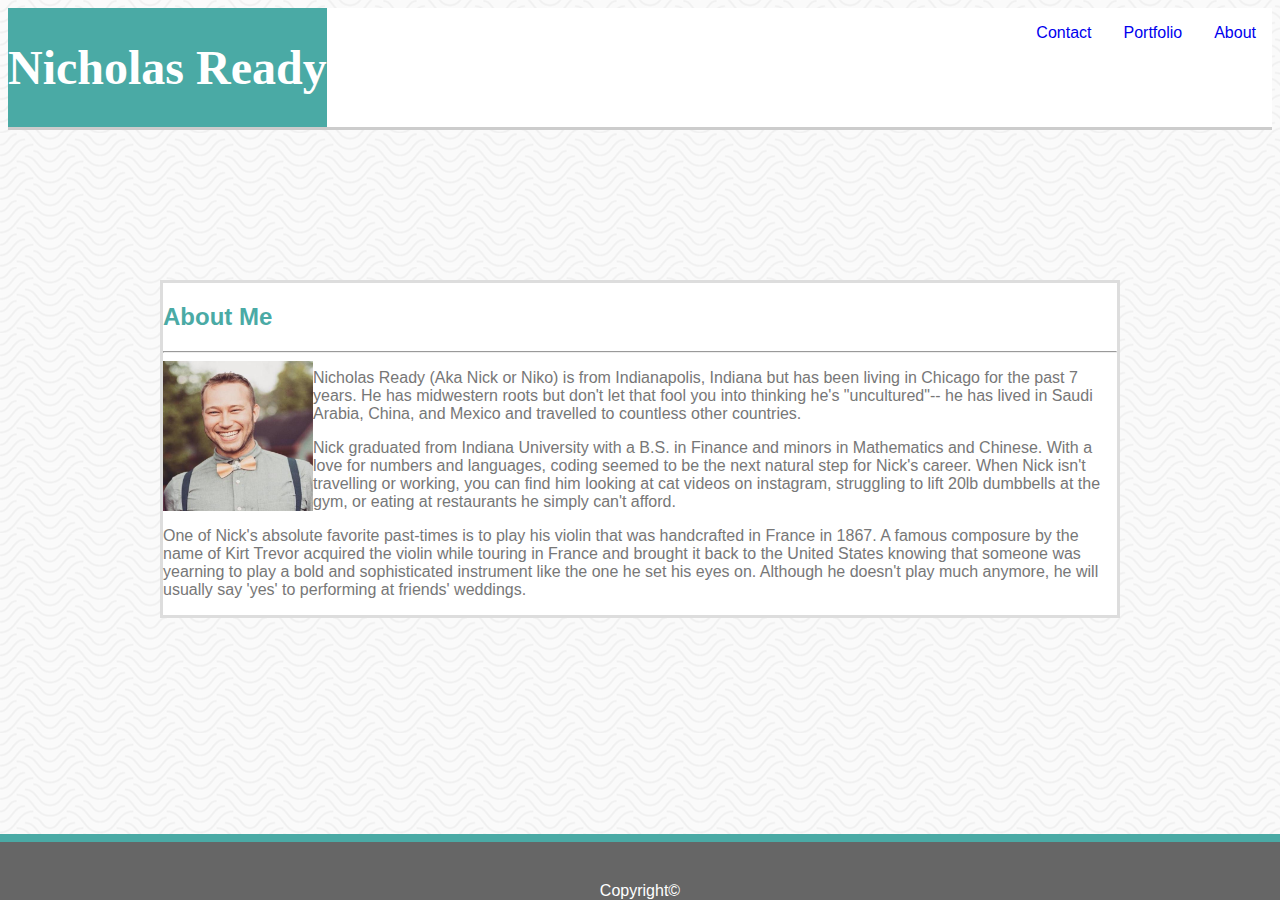
<file: index.html>
<!DOCTYPE html>
<html lang="en">
<head>
    <meta charset="UTF-8">
    <meta name="viewport" content="width=device-width, initial-scale=1.0">
    <meta http-equiv="X-UA-Compatible" content="ie=edge">
    <title>Document</title>
    <link rel="stylesheet" type="text/css" href="assets/css/style.css"> <!--make sure href is referencing correct css file-->
    <title>Nick's Page</title>
    <meta name="viewport" content= "width-device-width, initial-scale=1">
</head>
<div class="header">
        <header id="header">
         <div class="myname"><h1>Nicholas Ready</h1></div>
         <div class="pagelinks">
                <ul>
                   <li><a href="index.html">About</a></li>
                   <li><a href="portfolio.html">Portfolio</a></li>
                   <li><a href="contact.html">Contact</a></li>
                </ul>
            </div>
        </header>   
       </div>


<body>
    
<section class="contentlayout">


 <div id="box1">
     <h2>About Me</h2>
     <hr>
     <img id="profpic" src="assets/images/prof pic.jpeg" alt="Nick's profile picture">
 <p>Nicholas Ready (Aka Nick or Niko) is from Indianapolis, Indiana but has been living in Chicago for the past 7 years. He has midwestern roots but don't let that fool you into thinking he's "uncultured"-- he has lived in Saudi Arabia, China, and Mexico and travelled to countless other countries. </p>
<p>Nick graduated from Indiana University with a B.S. in Finance and minors in Mathematics and Chinese. With a love for numbers and languages, coding seemed to be the next natural step for Nick's career. When Nick isn't travelling or working, you can find him looking at cat videos on instagram, struggling to lift 20lb dumbbells at the gym, or eating at restaurants he simply can't afford.  </p>    
<p>One of Nick's absolute favorite past-times is to play his violin that was handcrafted in France in 1867. A famous composure by the name of Kirt Trevor acquired the violin while touring in France and brought it back to the United States knowing that someone was yearning to play a bold and sophisticated instrument like the one he set his eyes on. Although he doesn't play much anymore, he will usually say 'yes' to performing at friends' weddings.</p>
</div>
</section>

<footer>
    <div>Copyright©</div>
</footer>

</body>
</html>
</file>
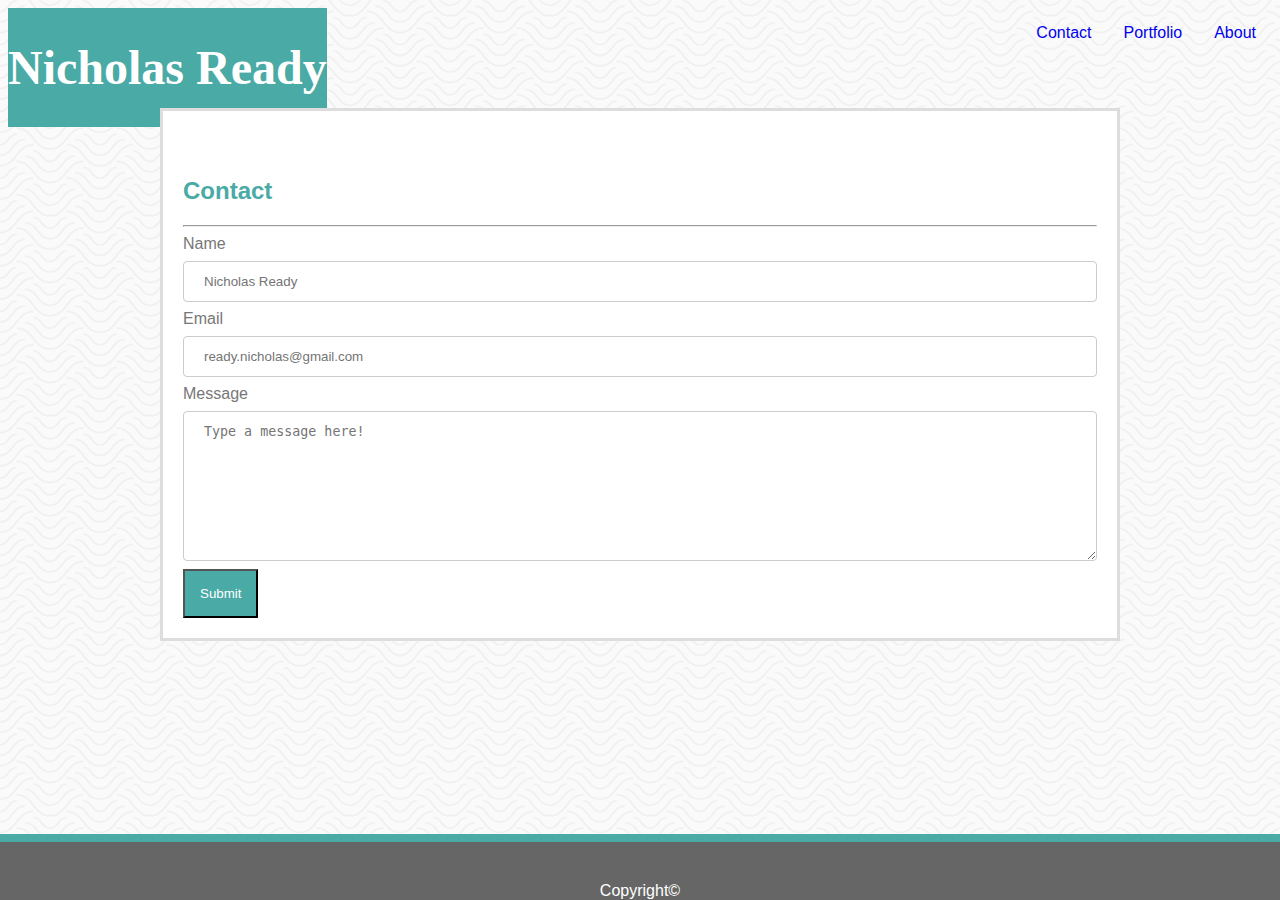
<file: contact.html>
<!DOCTYPE html>
<html lang="en">
<head>
    <meta charset="UTF-8">
    <meta name="viewport" content="width=device-width, initial-scale=1.0">
    <meta http-equiv="X-UA-Compatible" content="ie=edge">
    <title>Document</title>
    <link rel="stylesheet" type="text/css" href="assets/css/style.css"> 
    <title>Contact Nick!</title>
    <meta name="viewport" content= "width-device-width, initial-scale=1">
</head>
<header id="header">
        <div class="myname"><h1>Nicholas Ready</h1></div>
        <div class="pagelinks">
            <ul>
               <li><a href="index.html">About</a></li>
               <li><a href="portfolio.html">Portfolio</a></li>
               <li><a href="contact.html">Contact</a></li>
            </ul>
        </div>
    </header> 
<body>

<section class="contentlayout">
  
 
 <div id="box2-contact">
     <h2>Contact</h2>
     <hr>
     <form>
        <label for="name">Name</label>
        <input type="text" id="name" name="name" placeholder="Nicholas Ready">

        <label for="email">Email</label>
        <input type="email" id="email" name="email" placeholder="ready.nicholas@gmail.com">

        <label for="message">Message</label>
        <textarea <input type="text" id="message" placeholder="Type a message here!" name="message"></textarea>

        <input id="submit" type="submit" value="Submit">
      </form>  
</div>
</section>

<footer>
    <div>Copyright©</div>
</footer>

</body>
</html>
</file>
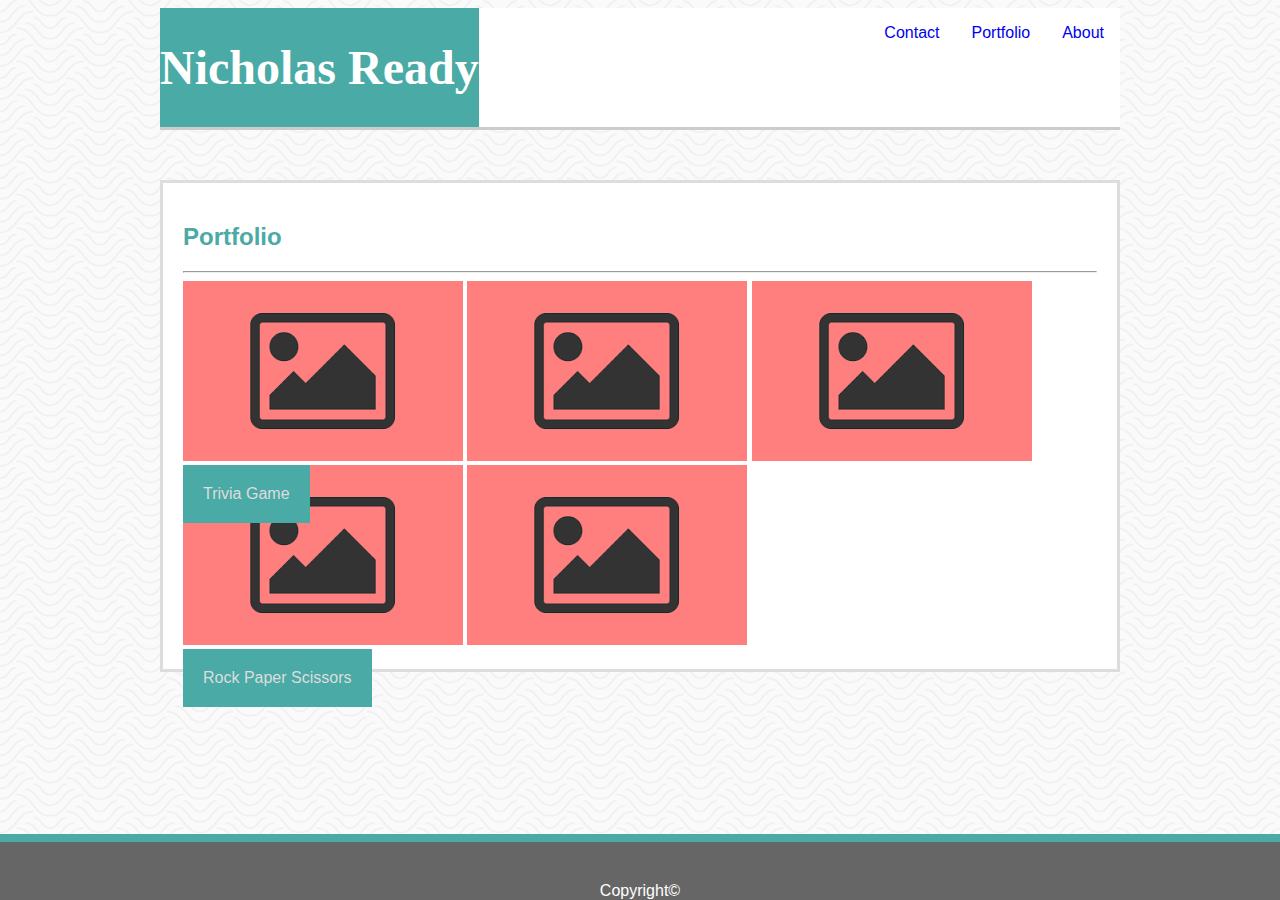
<file: portfolio.html>
<!DOCTYPE html>
<html lang="en">
<head>
    <meta charset="UTF-8">
    <meta name="viewport" content="width=device-width, initial-scale=1.0">
    <meta http-equiv="X-UA-Compatible" content="ie=edge">
    <title>Document</title>
    <link rel="stylesheet" type="text/css" href="assets/css/style.css"> <!--make sure href is referencing correct css file-->
    <title>Nick's Portfolio</title>
    <meta name="viewport" content= "width-device-width, initial-scale=1">
</head>
<body>
 
<section class="contentlayout">
 <div class="header">
    <header id="header">
     <div class="myname"><h1>Nicholas Ready</h1></div>
     <div class="pagelinks">
         <ul>
            <li><a href="index.html">About</a></li>
            <li><a href="portfolio.html">Portfolio</a></li>
            <li><a href="contact.html">Contact</a></li>
         </ul>
     </div>
 </header>   
 </div>
 
 <div id="box2">
     <h2>Portfolio</h2>
     <hr>
     <a href="#hangman"><img src="assets/images/placeholder-image-red.png" alt="Hangman place holder"/></a>
        <div class="hangmanpic">Hangman</div> 
     <a href="#RPG"><img src="assets/images/placeholder-image-red.png" alt="RPG Game place holder"/></a>
        <div class="RPG">RPG Game</div>
     <a href="#Trivia"><img src="assets/images/placeholder-image-red.png" alt="Trivia Game place holder"/></a>
        <div class="Trivia">Trivia Game</div>
    <a href="#Rutgers"><img src="assets/images/placeholder-image-red.png" alt="Rutgers widget place holder"/></a>
        <div class="rutgers">Rutgers Info Widget</div> 
    <a href="#Rockpaper"><img src="assets/images/placeholder-image-red.png" alt="Rock Paper Scissors place holder"/></a>
     <div class="rockpaper">Rock Paper Scissors</div>    
</div>
</section>

<footer>
    <div>Copyright©</div>
</footer>

</body>
</html>
</file>
<file: assets/css/style.css>
body {
    font-family: Arial, Helvetica, sans-serif;
    color: #777777;
    background-image: url("../images/papyrus.png");
}

section {
    width: 960px;
    margin: 0 auto;
}

.header {
    background: white;
    width: 100%;
    overflow: hidden;
    top: 0; 
    border-bottom: 3px solid #cccccc; 
    color: #777777;
   
}
.myname {
    background: #4aaaa5;
    color: #ffffff;
    font-family: 'Georgia', Times, 'Times New Roman', serif;
    font-size: 24px;
    float: left;
    
}
ul {
  list-style-type: none; /* used to take the dot out*/
  margin: 0;
  padding: 0;
  overflow: hidden;
} 

li {float: right;
}

li a {
    display: block;
  text-align: center;
  padding: 16px;
  text-decoration: none;
  clear: both;
}
#profpic {
    height: 150px;
    width: 150px;
    float: left;
    
}
footer {
    position: fixed;
    left: 0;
    bottom: 0;
    width: 100%;
    background-color: #666666;
    color: white;
    text-align: center;
    padding-top: 40px;
    border-top: 8px solid #4aaaa5;
}
h2 {
    clear: both;
    color:#4aaaa5
}

#box1 {
    background-color: #ffffff;
    border: 3px solid #dddddd;
    position: relative;
    top: 150px;
}
#box2 {
    background-color: #ffffff;
    border: 3px solid #dddddd;
    position: relative;
    top: 50px;
    padding: 20px;
    
}
#box2 div {
    
   background: #4aaaa5;
   color: #dddddd;
  position: absolute;
  padding: 20px;
}
#submit {
    background: #4aaaa5;
    color: white;
    padding: 15px;
}

input[type=email], input[type=text], select {
    width: 100%;
    padding: 12px 20px;
    margin: 8px 0;
    display: block;
    border: 1px solid #ccc;
    border-radius: 4px;
    box-sizing: border-box;
  }
  

  textarea {
    width: 100%;
    height: 150px;
    padding: 12px 20px;
    margin: 8px 0;
    display: block;
    border: 1px solid #ccc;
    border-radius: 4px;
    box-sizing: border-box;
  }
  #box2-contact {
    background-color: #ffffff;
    border: 3px solid #dddddd;
    position: relative;
    top: 50px;
    padding: 20px;
    
}
#box2-contact div {
    
   background: #4aaaa5;
   color: #dddddd;
  position: absolute;
  padding: 20px;
}

@media screen and (max-width: 980px) {
.contentlayout {
    width: 100%;
    padding: 40px;
}
.box2 {
    width: 100%;
}
}

@media screen and (max-width: 768px){
    .contentlayout {
        width: 100%;
        padding: 40px;
    }
    .box2 {
        width: 100%;
    }
}

@media screen and (max-width: 640px){
   .header {
       position: static;
   }
   .box2 {
    width: 100%;
}
    .contentlayout {
        width: 100%;
        padding: 40px;
    }
    
    }
</file>
